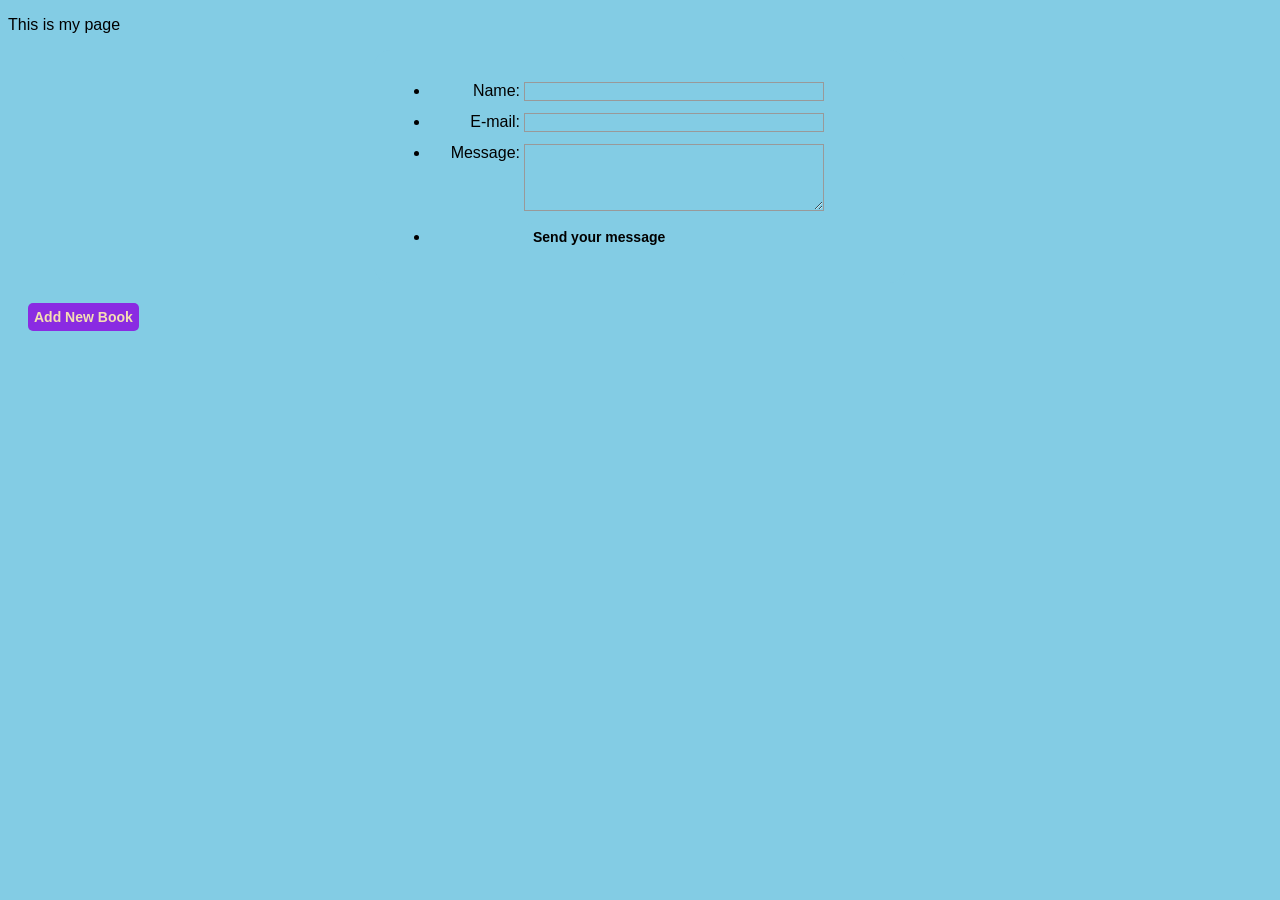
<file: indexDraft.html>
<!DOCTYPE html>
<html lang="en">
<head>
  <meta charset="UTF-8"/>
  <link rel="stylesheet" href="style.css">
  <title>My test page</title>
</head>
<body>

  
        <p>This is my page</p>

        <form action="/my-handling-form-page" method="post">

            <ul>
                <li>
                  <label for="name">Name:</label>
                  <input type="text" id="name" name="user_name">
                </li>
                <li>
                  <label for="mail">E-mail:</label>
                  <input type="email" id="mail" name="user_email">
                </li>
                <li>
                  <label for="msg">Message:</label>
                  <textarea id="msg" name="user_message"></textarea>
                </li>
                <li class="button">
                    <button type="submit">Send your message</button>
                  </li>
               </ul>
              </form>

        </form>

<!-- <div class="container">
    <div class='form-popup' id=formContainer>
        <form action='' method='post' id='myForm'>

            <ul>
                <li>
                    <label for='title'>Title:</label>
                    <input type='text' id='title' name='title'>
                </li>
                <li>
                    <label for='author'>Author:</label>
                    <input type='text' id='author' name='author'>
                </li>
                <li>
                    <label for='pages'>Number of Pages:</label>
                    <input type='number' id='pages' name='pages'>
                </li>
                <li>
                    <label for='read'>Have you read this book?</label>
                    <input type='radio' id='read' name='read'>Yes
                    <input type='radio' id='read' name='read'>No
                </li>
                <li>
                    <button type="submit" class="btn" id='submit'>Submit</button>
                </li>
            </ul> 
            -->
            

</form>
</div>
    <button class=btn id='add'>Add New Book</button>
</div>
    <script src="java.js" defer></script>
</body>
</html>



</head>
</file>
<file: style.css>
* {
  font-family: helvetica, arial, sans-serif;
  background-color: #83cce4;
  
}
body {
  max-width: auto;
}

h1 {
  text-align: center;
}

h2, select {
  font-size: 14px;
  margin: 0px;
  /* padding-bottom: 20px; */
  background: none
}

/* .form-popup {
    display: none;
} */

form {
    /* Center the form on the page */
    margin: 0 auto;
    width: 500px;
    /* Form outline */
    display: flex;
    flex-direction: column;
    padding: 1em;
    /* border: 1px solid #CCC; */
    border-radius: 1em;
    justify-content: space-around;

  }

  #formBtn {
    display: flex;
    align-items: center;
    justify-content: space-around;
  }
  
  
  label {
    /* Uniform size & alignment */
    display: inline-block;
    width: 90px;
    text-align: right;
  }
  
  input,
  textarea {
    /* To make sure that all text fields have the same font settings
       By default, textareas have a monospace font */
  
  
    /* Uniform text field size */
    width: 300px;
    box-sizing: border-box;
  
    /* Match form field borders */
    border: 1px solid #999;
    margin-bottom: 12px;
  }
  
  input:focus,
  textarea:focus {
    /* Additional highlight for focused elements */
    border-color: #000;
  }
  
  textarea {
    /* Align multiline text fields with their labels */
    vertical-align: top;
  
    /* Provide space to type some text */
    height: 5em;
  }
  
  .button {
    /* Align buttons with the text fields */
    padding-left: 90px; /* same size as the label elements */
  }
  
  button {
    /* This extra margin represent roughly the same space as the space
       between the labels and their text fields */
    margin-left: .5em;
    border-radius: 5px;
    border: none;
    font-size: 14px;
    font-weight: bold;
    min-height: 28px;
  }

  .info {
    display: flex;
    flex-direction: column;
    align-items: stretch;
    justify-content: space-evenly;
    border: 1px solid rgb(150, 150, 150);
    width: 200px;
    height: 250px;
    border-radius: 8px;
    margin: 10px;
    padding: 20px;
     background-color: #83cce44d;

  }

  #cardContainer {
    display: grid;
    min-width: 764px;
    min-height: auto;
    grid-template-columns: 20% 20% 20%;
    align-items: center;
    justify-content: space-around;
    background-image: url('background2.jpeg');
    background-repeat: no-repeat;
    background-size: cover;
    background-attachment: fixed;
    background-position: center;
    background-color: #83cce4;
  }

  #addBtnContainer {
    display: grid;
    min-width: 764px;
    min-height: auto;
    grid-template-columns: 20%;
    align-items: center;
    justify-content: space-around;

  }

  #shark{
    display: flex;
    align-items: center;
    justify-content: center;
  }

  .toggleRead {
    background-color: rgba(49, 192, 120, 0.692);
   
  }

  .toggleNotRead {
    background-color: rgba(255, 0, 98, 0.678);
   
  }

  #add {
    background-color: blueviolet;
    color: wheat; 
    margin: 20px
    }
</file>
